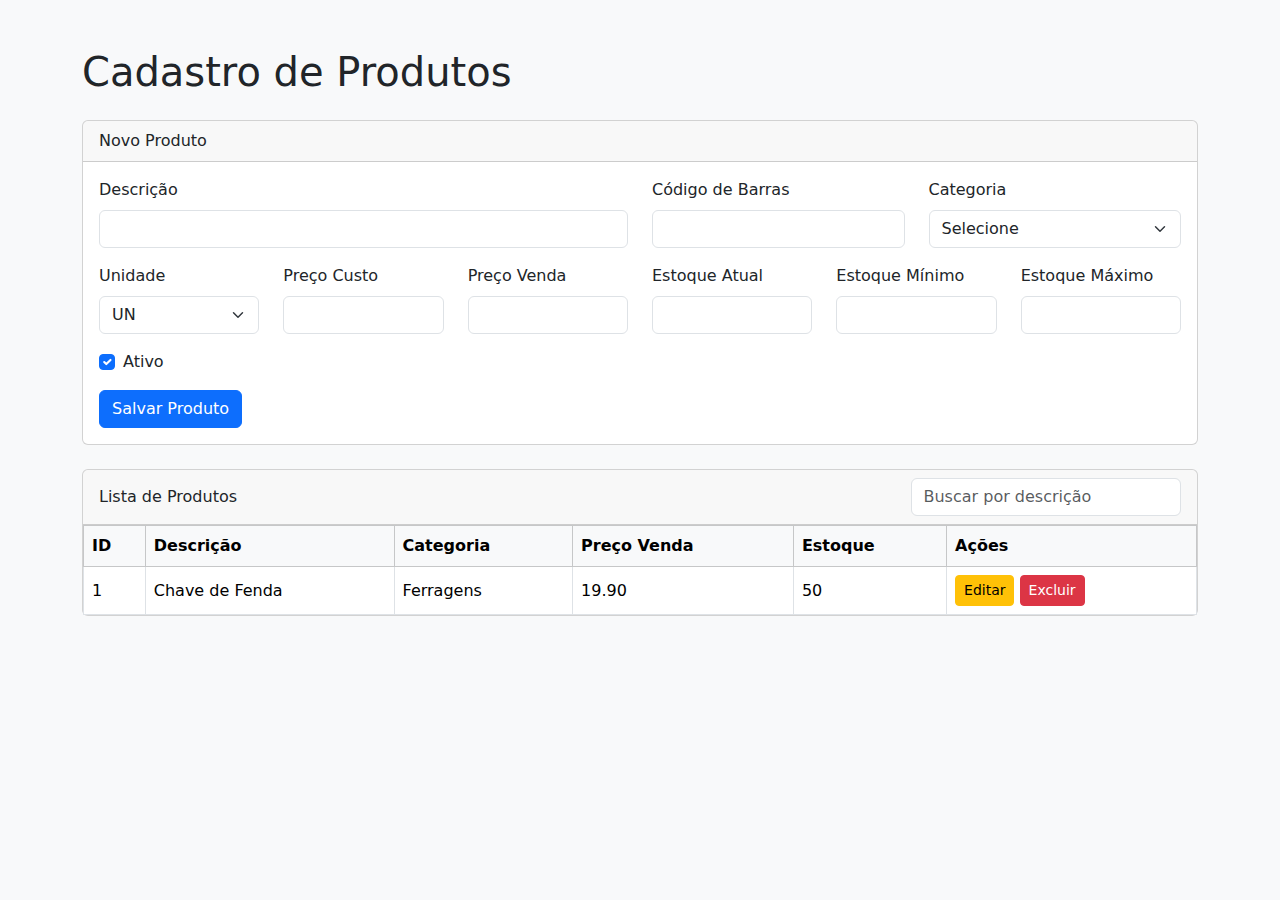
<file: semestre2_requisitos/jao_maluco/index.html>
<!DOCTYPE html>
<html lang="pt-br">
<head>
  <meta charset="UTF-8" />
  <meta name="viewport" content="width=device-width, initial-scale=1.0"/>
  <title>ConstruFácil</title>
  <link href="https://cdn.jsdelivr.net/npm/bootstrap@5.3.3/dist/css/bootstrap.min.css" rel="stylesheet"/>
</head>
<body class="bg-light">

<div class="container mt-5">
  <h1 class="mb-4">Cadastro de Produtos</h1>

  <!-- Formulário -->
  <div class="card mb-4">
    <div class="card-header">Novo Produto</div>
    <div class="card-body">
      <form id="formProduto">
        <div class="row mb-3">
          <div class="col-md-6">
            <label for="descricao" class="form-label">Descrição</label>
            <input type="text" class="form-control" id="descricao" required>
          </div>
          <div class="col-md-3">
            <label for="codigo_barras" class="form-label">Código de Barras</label>
            <input type="text" class="form-control" id="codigo_barras">
          </div>
          <div class="col-md-3">
            <label for="categoria" class="form-label">Categoria</label>
            <select class="form-select" id="categoria" required>
              <option value="">Selecione</option>
              <option>Elétrico</option>
              <option>Hidráulico</option>
              <option>Ferragens</option>
              <option>Material Básico</option>
              <option>Outros</option>
            </select>
          </div>
        </div>

        <div class="row mb-3">
          <div class="col-md-2">
            <label for="unidade" class="form-label">Unidade</label>
            <select class="form-select" id="unidade" required>
              <option>UN</option>
              <option>KG</option>
              <option>M</option>
              <option>M²</option>
              <option>CX</option>
              <option>SC</option>
            </select>
          </div>
          <div class="col-md-2">
            <label for="preco_custo" class="form-label">Preço Custo</label>
            <input type="number" step="0.01" class="form-control" id="preco_custo" required>
          </div>
          <div class="col-md-2">
            <label for="preco_venda" class="form-label">Preço Venda</label>
            <input type="number" step="0.01" class="form-control" id="preco_venda" required>
          </div>
          <div class="col-md-2">
            <label for="estoque_atual" class="form-label">Estoque Atual</label>
            <input type="number" step="0.001" class="form-control" id="estoque_atual">
          </div>
          <div class="col-md-2">
            <label for="estoque_minimo" class="form-label">Estoque Mínimo</label>
            <input type="number" step="0.001" class="form-control" id="estoque_minimo">
          </div>
          <div class="col-md-2">
            <label for="estoque_maximo" class="form-label">Estoque Máximo</label>
            <input type="number" step="0.001" class="form-control" id="estoque_maximo">
          </div>
        </div>

        <div class="form-check mb-3">
          <input class="form-check-input" type="checkbox" id="ativo" checked>
          <label class="form-check-label" for="ativo">Ativo</label>
        </div>

        <button type="submit" class="btn btn-primary">Salvar Produto</button>
      </form>
    </div>
  </div>

  <!-- Lista de Produtos -->
  <div class="card">
    <div class="card-header d-flex justify-content-between align-items-center">
      <span>Lista de Produtos</span>
      <input type="text" class="form-control w-25" placeholder="Buscar por descrição">
    </div>
    <div class="table-responsive">
      <table class="table table-bordered table-hover align-middle mb-0">
        <thead class="table-light">
          <tr>
            <th>ID</th>
            <th>Descrição</th>
            <th>Categoria</th>
            <th>Preço Venda</th>
            <th>Estoque</th>
            <th>Ações</th>
          </tr>
        </thead>
        <tbody>
          <!-- Aqui entram os produtos via back-end ou JS -->
          <tr>
            <td>1</td>
            <td>Chave de Fenda</td>
            <td>Ferragens</td>
            <td>19.90</td>
            <td>50</td>
            <td>
              <button class="btn btn-sm btn-warning">Editar</button>
              <button class="btn btn-sm btn-danger">Excluir</button>
            </td>
          </tr>
          <!-- ... -->
        </tbody>
      </table>
    </div>
  </div>
</div>

<script src="https://cdn.jsdelivr.net/npm/bootstrap@5.3.3/dist/js/bootstrap.bundle.min.js"></script>
</body>
</html>
</file>
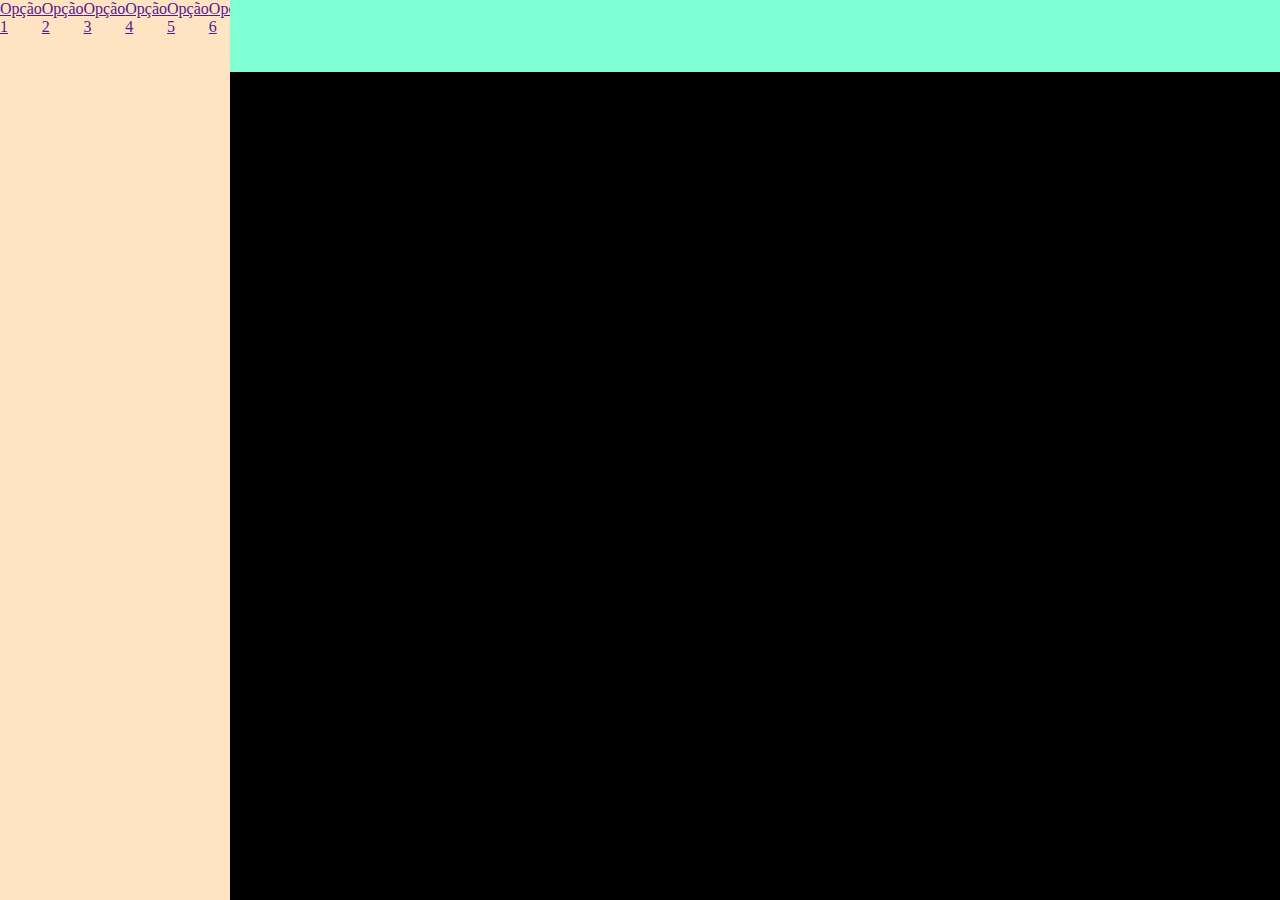
<file: semestre2_java/Poo_java/gestao/index.html>
<!DOCTYPE html>
<html lang="en">
<head>
    <meta charset="UTF-8">
    <meta name="viewport" content="width=device-width, initial-scale=1.0">
    <link rel="stylesheet" href="style_test.css">
    <title>Document</title>
</head>
<body>
    <div class="Pops">
        <aside class="Sos">
            <a href="">Opção 1</a>
            <a href="">Opção 2</a>
            <a href="">Opção 3</a>
            <a href="">Opção 4</a>
            <a href="">Opção 5</a>
            <a href="">Opção 6</a>
        </aside>
        <div class="Sus">
            <div class="header">

            </div>
            <div class="conteudo"></div>
        </div>
    </div>
</body>
</html>
</file>
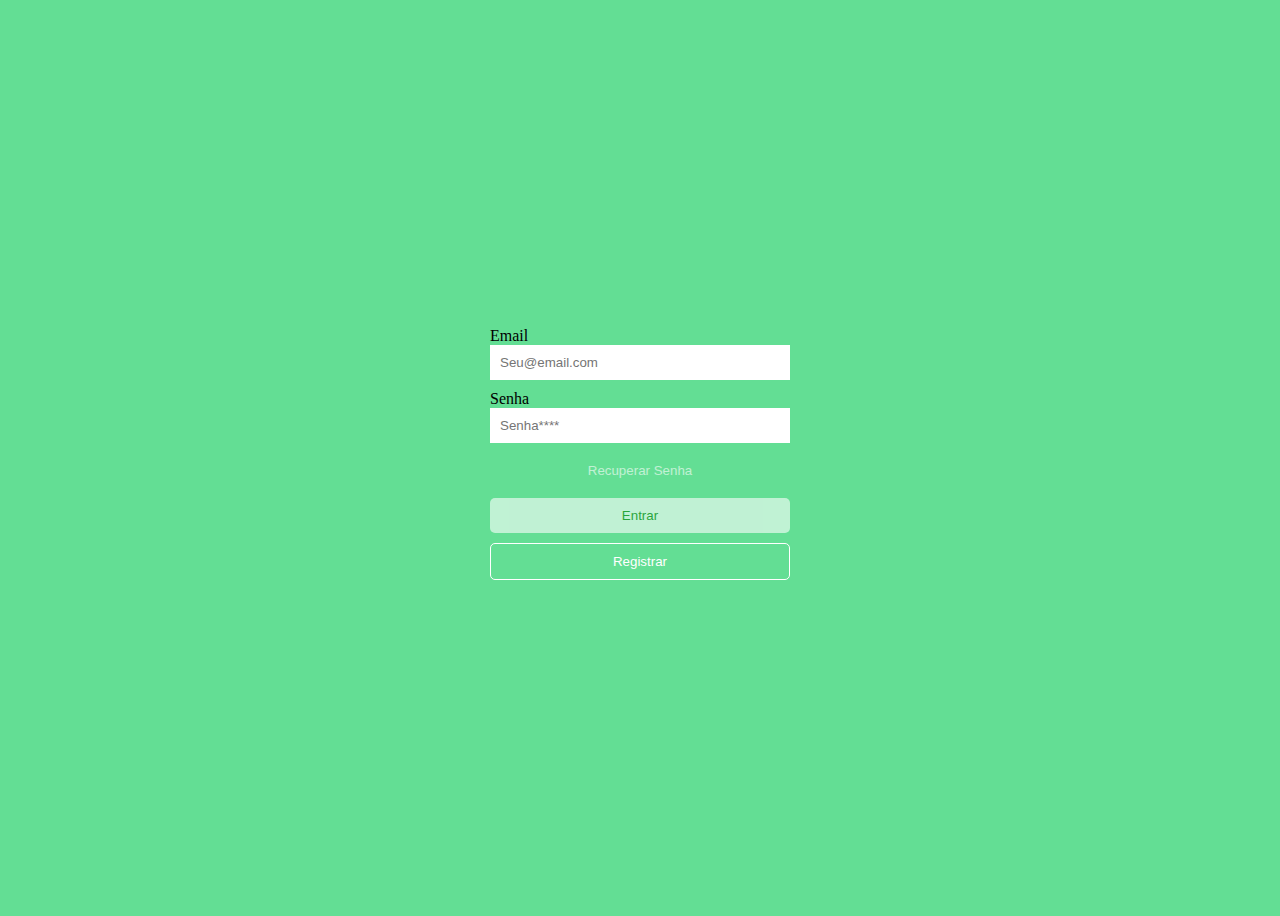
<file: semestre2_java/Poo_java/crud/controle_custo-1/index.html>
<!DOCTYPE html>
<html lang="Pt-br">
<head>
    <meta charset="UTF-8">
    <meta name="viewport" content="width=device-width, initial-scale=1.0"><link rel="stylesheet" href="index.css">
    <title>Login - Controle de Gastos</title>
</head>

<body>
    <form>
        <div>
            <div><label>Email</label></div>
            <input type="email" name="email" id="email"  oninput="validar_campos()" placeholder="Seu@email.com" autocomplete="email">
        </div>
        <div>
            <div><label>Senha</label></div>
            <input type="password" name="senha" id="senha" oninput="validar_campos()" placeholder="Senha****"  autocomplete="current-password">
        </div>
        <div>
            <button type="button" class="clear" id="Recuperar_senha" disabled>Recuperar Senha</button>
        </div>
        <div>
            <button type="button" class="solid" id="Botão_login" disabled>Entrar</button>
        </div>
        <div>
            <button type="button" class="outline">Registrar</button>
        </div>
    </form>
    <script src="index.js"></script>
</body>
</html>
</file>
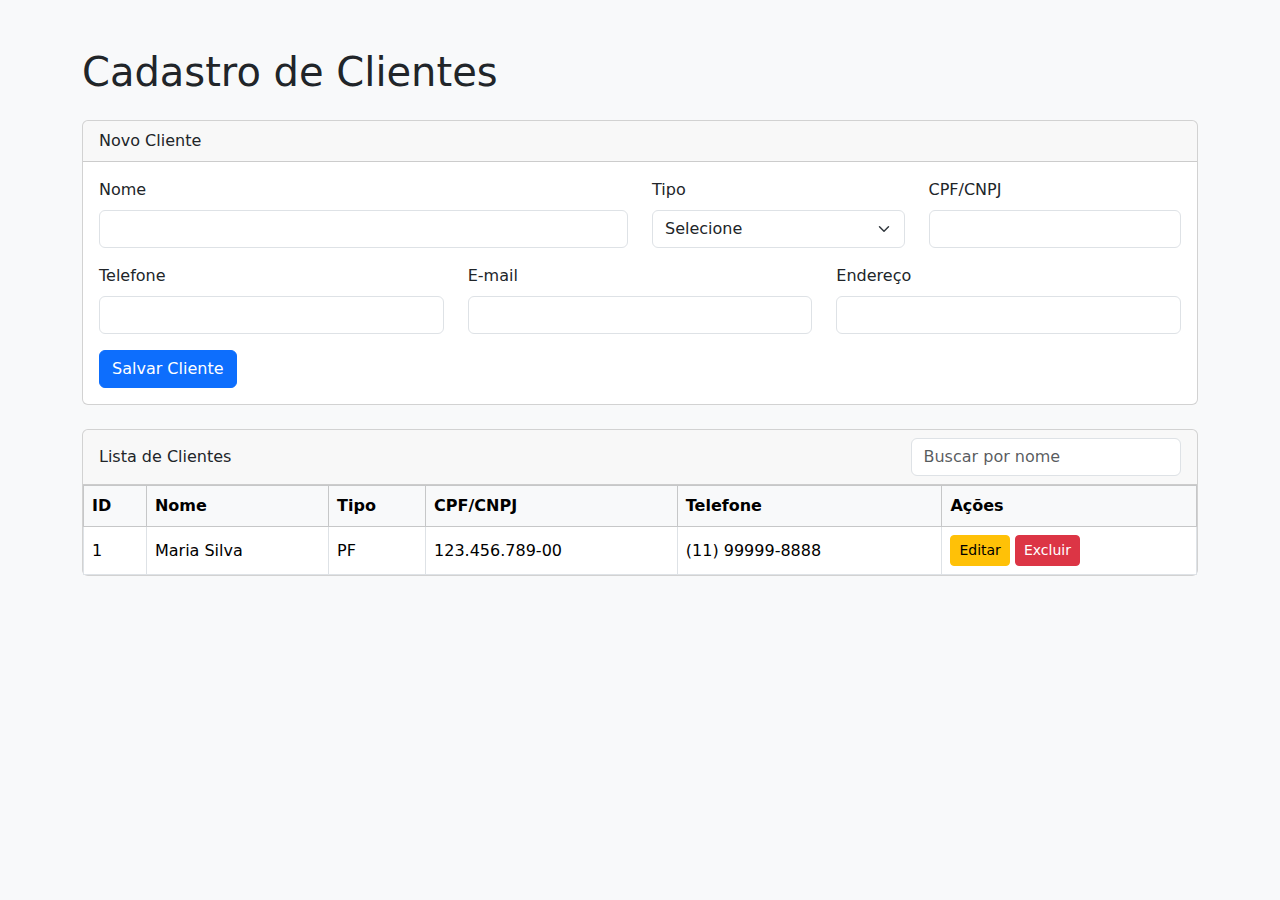
<file: semestre2_requisitos/jao_maluco/clientes.html>
<!DOCTYPE html>
<html lang="pt-br">
<head>
  <meta charset="UTF-8" />
  <meta name="viewport" content="width=device-width, initial-scale=1.0"/>
  <title>CRUD Clientes</title>
  <link href="https://cdn.jsdelivr.net/npm/bootstrap@5.3.3/dist/css/bootstrap.min.css" rel="stylesheet"/>
</head>
<body class="bg-light">

<div class="container mt-5">
  <h1 class="mb-4">Cadastro de Clientes</h1>

  <!-- Formulário -->
  <div class="card mb-4">
    <div class="card-header">Novo Cliente</div>
    <div class="card-body">
      <form id="formCliente">
        <div class="row mb-3">
          <div class="col-md-6">
            <label for="nome" class="form-label">Nome</label>
            <input type="text" class="form-control" id="nome" required>
          </div>
          <div class="col-md-3">
            <label for="tipo" class="form-label">Tipo</label>
            <select class="form-select" id="tipo" required>
              <option value="">Selecione</option>
              <option value="PF">Pessoa Física</option>
              <option value="PJ">Pessoa Jurídica</option>
            </select>
          </div>
          <div class="col-md-3">
            <label for="cpf_cnpj" class="form-label">CPF/CNPJ</label>
            <input type="text" class="form-control" id="cpf_cnpj">
          </div>
        </div>

        <div class="row mb-3">
          <div class="col-md-4">
            <label for="telefone" class="form-label">Telefone</label>
            <input type="text" class="form-control" id="telefone">
          </div>
          <div class="col-md-4">
            <label for="email" class="form-label">E-mail</label>
            <input type="email" class="form-control" id="email">
          </div>
          <div class="col-md-4">
            <label for="endereco" class="form-label">Endereço</label>
            <input type="text" class="form-control" id="endereco">
          </div>
        </div>

        <button type="submit" class="btn btn-primary">Salvar Cliente</button>
      </form>
    </div>
  </div>

  <!-- Lista de Clientes -->
  <div class="card">
    <div class="card-header d-flex justify-content-between align-items-center">
      <span>Lista de Clientes</span>
      <input type="text" class="form-control w-25" placeholder="Buscar por nome">
    </div>
    <div class="table-responsive">
      <table class="table table-bordered table-hover align-middle mb-0">
        <thead class="table-light">
          <tr>
            <th>ID</th>
            <th>Nome</th>
            <th>Tipo</th>
            <th>CPF/CNPJ</th>
            <th>Telefone</th>
            <th>Ações</th>
          </tr>
        </thead>
        <tbody>
          <!-- Aqui entram os clientes via back-end ou JS -->
          <tr>
            <td>1</td>
            <td>Maria Silva</td>
            <td>PF</td>
            <td>123.456.789-00</td>
            <td>(11) 99999-8888</td>
            <td>
              <button class="btn btn-sm btn-warning">Editar</button>
              <button class="btn btn-sm btn-danger">Excluir</button>
            </td>
          </tr>
          <!-- ... -->
        </tbody>
      </table>
    </div>
  </div>
</div>

<script src="https://cdn.jsdelivr.net/npm/bootstrap@5.3.3/dist/js/bootstrap.bundle.min.js"></script>
</body>
</html>
</file>
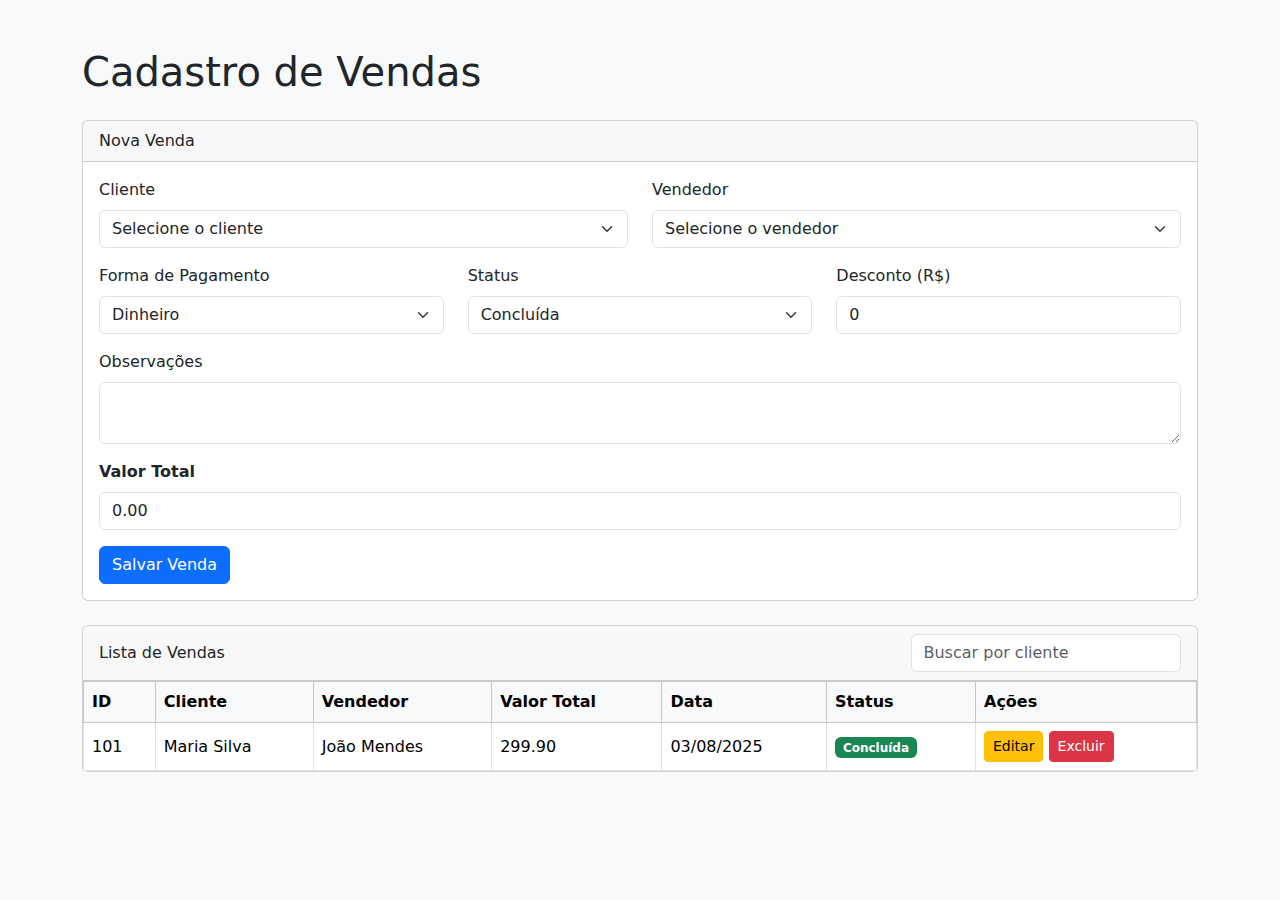
<file: semestre2_requisitos/jao_maluco/vendas.html>
<!DOCTYPE html>
<html lang="pt-br">
<head>
  <meta charset="UTF-8" />
  <meta name="viewport" content="width=device-width, initial-scale=1.0"/>
  <title>CRUD Vendas</title>
  <link href="https://cdn.jsdelivr.net/npm/bootstrap@5.3.3/dist/css/bootstrap.min.css" rel="stylesheet"/>
</head>
<body class="bg-light">

<div class="container mt-5">
  <h1 class="mb-4">Cadastro de Vendas</h1>

  <!-- Formulário de Venda -->
  <div class="card mb-4">
    <div class="card-header">Nova Venda</div>
    <div class="card-body">
      <form id="formVenda">
        <div class="row mb-3">
          <div class="col-md-6">
            <label for="cliente" class="form-label">Cliente</label>
            <select id="cliente" class="form-select" required>
              <option value="">Selecione o cliente</option>
              <!-- Aqui virão os clientes do back-end -->
              <option value="1">Maria Silva</option>
            </select>
          </div>
          <div class="col-md-6">
            <label for="vendedor" class="form-label">Vendedor</label>
            <select id="vendedor" class="form-select" required>
              <option value="">Selecione o vendedor</option>
              <!-- Aqui virão os vendedores -->
              <option value="2">João Mendes</option>
            </select>
          </div>
        </div>

        <div class="row mb-3">
          <div class="col-md-4">
            <label for="forma_pagamento" class="form-label">Forma de Pagamento</label>
            <select id="forma_pagamento" class="form-select" required>
              <option>Dinheiro</option>
              <option>Cartão Débito</option>
              <option>Cartão Crédito</option>
              <option>PIX</option>
              <option>Boleto</option>
              <option>Crediário</option>
            </select>
          </div>
          <div class="col-md-4">
            <label for="status" class="form-label">Status</label>
            <select id="status" class="form-select">
              <option>Concluída</option>
              <option>Cancelada</option>
              <option>Orçamento</option>
            </select>
          </div>
          <div class="col-md-4">
            <label for="desconto" class="form-label">Desconto (R$)</label>
            <input type="number" step="0.01" class="form-control" id="desconto" value="0">
          </div>
        </div>

        <div class="mb-3">
          <label for="observacoes" class="form-label">Observações</label>
          <textarea class="form-control" id="observacoes" rows="2"></textarea>
        </div>

        <div class="mb-3">
          <label for="valor_total" class="form-label fw-bold">Valor Total</label>
          <input type="text" class="form-control" id="valor_total" value="0.00" readonly>
        </div>

        <button type="submit" class="btn btn-primary">Salvar Venda</button>
      </form>
    </div>
  </div>

  <!-- Lista de Vendas -->
  <div class="card">
    <div class="card-header d-flex justify-content-between align-items-center">
      <span>Lista de Vendas</span>
      <input type="text" class="form-control w-25" placeholder="Buscar por cliente">
    </div>
    <div class="table-responsive">
      <table class="table table-bordered table-hover align-middle mb-0">
        <thead class="table-light">
          <tr>
            <th>ID</th>
            <th>Cliente</th>
            <th>Vendedor</th>
            <th>Valor Total</th>
            <th>Data</th>
            <th>Status</th>
            <th>Ações</th>
          </tr>
        </thead>
        <tbody>
          <!-- Aqui entram os dados do back-end -->
          <tr>
            <td>101</td>
            <td>Maria Silva</td>
            <td>João Mendes</td>
            <td>299.90</td>
            <td>03/08/2025</td>
            <td><span class="badge bg-success">Concluída</span></td>
            <td>
              <button class="btn btn-sm btn-warning">Editar</button>
              <button class="btn btn-sm btn-danger">Excluir</button>
            </td>
          </tr>
          <!-- ... -->
        </tbody>
      </table>
    </div>
  </div>
</div>

<script src="https://cdn.jsdelivr.net/npm/bootstrap@5.3.3/dist/js/bootstrap.bundle.min.js"></script>
</body>
</html>
</file>
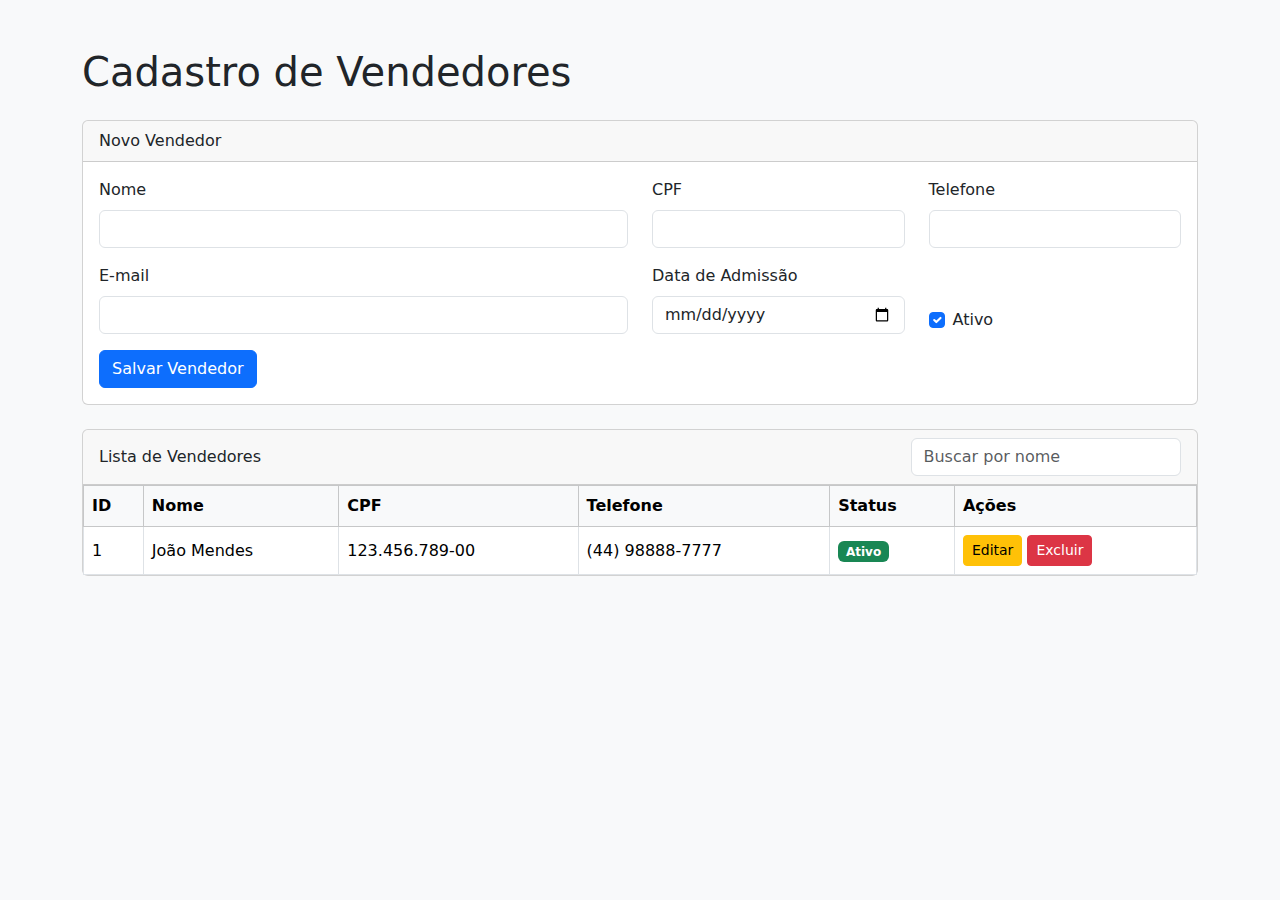
<file: semestre2_requisitos/jao_maluco/vendedores.html>
<!DOCTYPE html>
<html lang="pt-br">
<head>
  <meta charset="UTF-8" />
  <meta name="viewport" content="width=device-width, initial-scale=1.0"/>
  <title>CRUD Vendedores</title>
  <link href="https://cdn.jsdelivr.net/npm/bootstrap@5.3.3/dist/css/bootstrap.min.css" rel="stylesheet"/>
</head>
<body class="bg-light">

<div class="container mt-5">
  <h1 class="mb-4">Cadastro de Vendedores</h1>

  <!-- Formulário -->
  <div class="card mb-4">
    <div class="card-header">Novo Vendedor</div>
    <div class="card-body">
      <form id="formVendedor">
        <div class="row mb-3">
          <div class="col-md-6">
            <label for="nome" class="form-label">Nome</label>
            <input type="text" class="form-control" id="nome" required>
          </div>
          <div class="col-md-3">
            <label for="cpf" class="form-label">CPF</label>
            <input type="text" class="form-control" id="cpf" required>
          </div>
          <div class="col-md-3">
            <label for="telefone" class="form-label">Telefone</label>
            <input type="text" class="form-control" id="telefone">
          </div>
        </div>

        <div class="row mb-3">
          <div class="col-md-6">
            <label for="email" class="form-label">E-mail</label>
            <input type="email" class="form-control" id="email">
          </div>
          <div class="col-md-3">
            <label for="data_admissao" class="form-label">Data de Admissão</label>
            <input type="date" class="form-control" id="data_admissao">
          </div>
          <div class="col-md-3 d-flex align-items-end">
            <div class="form-check">
              <input class="form-check-input" type="checkbox" id="ativo" checked>
              <label class="form-check-label" for="ativo">Ativo</label>
            </div>
          </div>
        </div>

        <button type="submit" class="btn btn-primary">Salvar Vendedor</button>
      </form>
    </div>
  </div>

  <!-- Lista de Vendedores -->
  <div class="card">
    <div class="card-header d-flex justify-content-between align-items-center">
      <span>Lista de Vendedores</span>
      <input type="text" class="form-control w-25" placeholder="Buscar por nome">
    </div>
    <div class="table-responsive">
      <table class="table table-bordered table-hover align-middle mb-0">
        <thead class="table-light">
          <tr>
            <th>ID</th>
            <th>Nome</th>
            <th>CPF</th>
            <th>Telefone</th>
            <th>Status</th>
            <th>Ações</th>
          </tr>
        </thead>
        <tbody>
          <!-- Aqui entram os vendedores via back-end ou JS -->
          <tr>
            <td>1</td>
            <td>João Mendes</td>
            <td>123.456.789-00</td>
            <td>(44) 98888-7777</td>
            <td><span class="badge bg-success">Ativo</span></td>
            <td>
              <button class="btn btn-sm btn-warning">Editar</button>
              <button class="btn btn-sm btn-danger">Excluir</button>
            </td>
          </tr>
          <!-- ... -->
        </tbody>
      </table>
    </div>
  </div>
</div>

<script src="https://cdn.jsdelivr.net/npm/bootstrap@5.3.3/dist/js/bootstrap.bundle.min.js"></script>
</body>
</html>
</file>
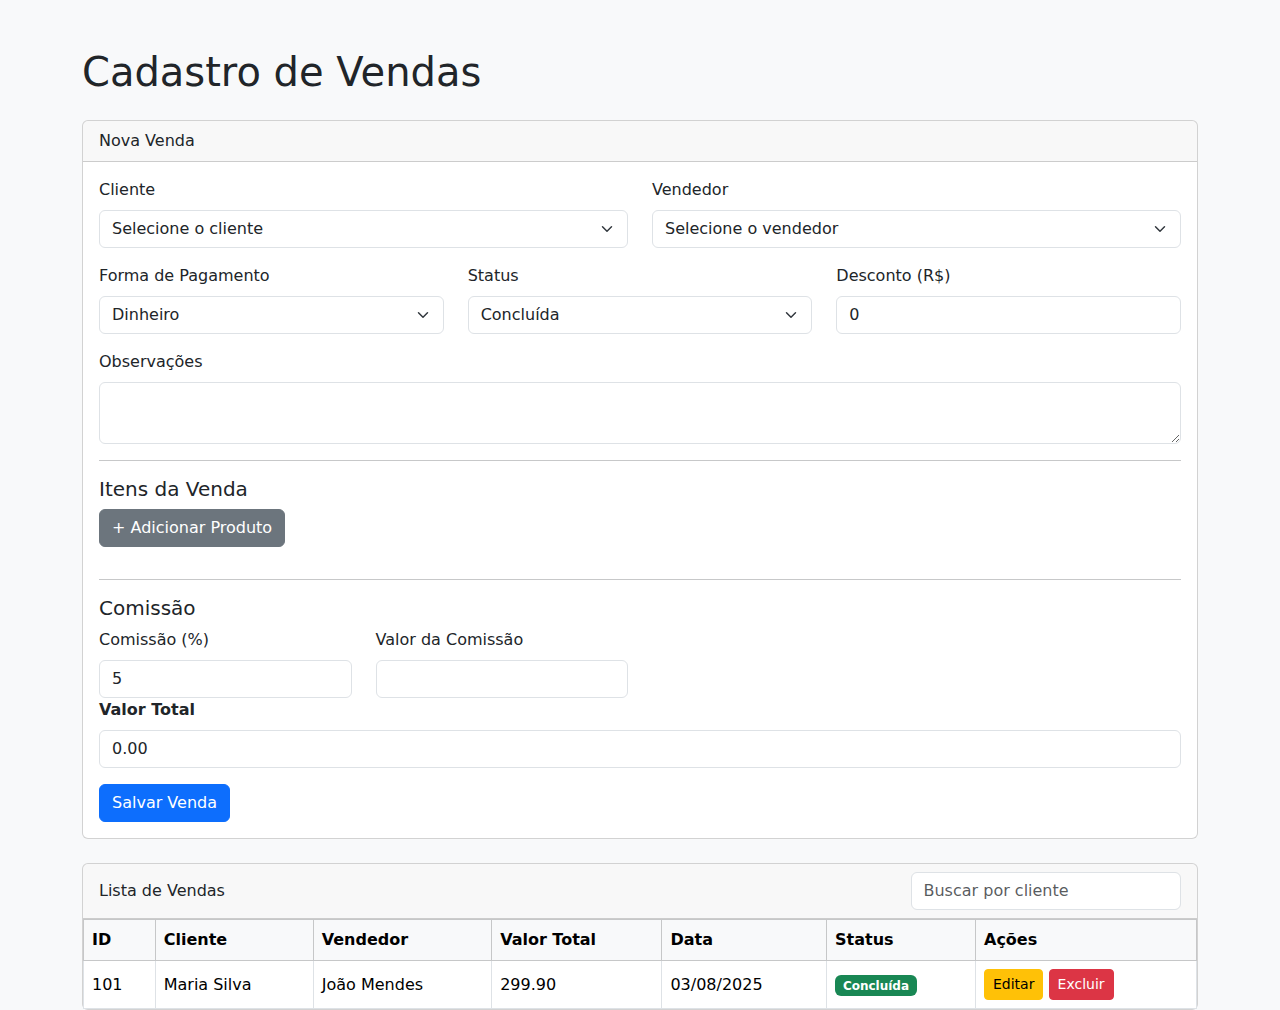
<file: semestre2_requisitos/tentativa_falha.py/vendas.html>
<!DOCTYPE html>
<html lang="pt-br">
<head>
  <meta charset="UTF-8" />
  <meta name="viewport" content="width=device-width, initial-scale=1.0"/>
  <title>CRUD Vendas</title>
  <link href="https://cdn.jsdelivr.net/npm/bootstrap@5.3.3/dist/css/bootstrap.min.css" rel="stylesheet"/>
</head>
<body class="bg-light">

<div class="container mt-5">
  <h1 class="mb-4">Cadastro de Vendas</h1>

  <!-- Formulário de Venda -->
  <div class="card mb-4">
    <div class="card-header">Nova Venda</div>
    <div class="card-body">
      <form id="formVenda">
        <div class="row mb-3">
          <div class="col-md-6">
            <label for="cliente" class="form-label">Cliente</label>
            <select id="cliente" class="form-select" required>
              <option value="">Selecione o cliente</option>
              <!-- Aqui virão os clientes do back-end -->
              <option value="1">Maria Silva</option>
            </select>
          </div>
          <div class="col-md-6">
            <label for="vendedor" class="form-label">Vendedor</label>
            <select id="vendedor" class="form-select" required>
              <option value="">Selecione o vendedor</option>
              <!-- Aqui virão os vendedores -->
              <option value="2">João Mendes</option>
            </select>
          </div>
        </div>

        <div class="row mb-3">
          <div class="col-md-4">
            <label for="forma_pagamento" class="form-label">Forma de Pagamento</label>
            <select id="forma_pagamento" class="form-select" required>
              <option>Dinheiro</option>
              <option>Cartão Débito</option>
              <option>Cartão Crédito</option>
              <option>PIX</option>
              <option>Boleto</option>
              <option>Crediário</option>
            </select>
          </div>
          <div class="col-md-4">
            <label for="status" class="form-label">Status</label>
            <select id="status" class="form-select">
              <option>Concluída</option>
              <option>Cancelada</option>
              <option>Orçamento</option>
            </select>
          </div>
          <div class="col-md-4">
            <label for="desconto" class="form-label">Desconto (R$)</label>
            <input type="number" step="0.01" class="form-control" id="desconto" value="0">
          </div>
        </div>

        <div class="mb-3">
          <label for="observacoes" class="form-label">Observações</label>
          <textarea class="form-control" id="observacoes" rows="2"></textarea>
        </div>
        <hr>
        <h5>Itens da Venda</h5>
            <div id="itensContainer"></div>
            <button type="button" class="btn btn-secondary mb-3" onclick="adicionarItem()">+ Adicionar Produto</button>
            <input type="hidden" id="total_itens" name="total_itens" value="0">
        <div class="row mt-4" id="secaoCrediario" style="display: none;">
  <h5>Informações do Crediário</h5>
  <div class="col-md-3">
    <label for="qtd_parcelas" class="form-label">Qtd. Parcelas</label>
    <input type="number" id="qtd_parcelas" name="qtd_parcelas" class="form-control" min="1" value="1">
  </div>
  <div class="col-md-3">
    <label for="primeira_parcela" class="form-label">1ª Parcela (vencimento)</label>
    <input type="date" id="primeira_parcela" name="primeira_parcela" class="form-control">
  </div>
</div>

<hr>

<div class="row">
  <h5>Comissão</h5>
  <div class="col-md-3">
    <label class="form-label">Comissão (%)</label>
    <input type="number" id="percentual_comissao" name="percentual_comissao" class="form-control" step="0.1" value="5">
  </div>
  <div class="col-md-3">
    <label class="form-label">Valor da Comissão</label>
    <input type="text" id="valor_comissao" name="valor_comissao" class="form-control" readonly>
  </div>
</div>



        <div class="mb-3">
          <label for="valor_total" class="form-label fw-bold">Valor Total</label>
          <input type="text" class="form-control" id="valor_total" value="0.00" readonly>
        </div>

        <button type="submit" class="btn btn-primary">Salvar Venda</button>
      </form>
    </div>
  </div>
  

  <!-- Lista de Vendas -->
  <div class="card">
    <div class="card-header d-flex justify-content-between align-items-center">
      <span>Lista de Vendas</span>
      <input type="text" class="form-control w-25" placeholder="Buscar por cliente">
    </div>
    <div class="table-responsive">
      <table class="table table-bordered table-hover align-middle mb-0">
        <thead class="table-light">
          <tr>
            <th>ID</th>
            <th>Cliente</th>
            <th>Vendedor</th>
            <th>Valor Total</th>
            <th>Data</th>
            <th>Status</th>
            <th>Ações</th>
          </tr>
        </thead>
        <tbody>
          <!-- Aqui entram os dados do back-end -->
          <tr>
            <td>101</td>
            <td>Maria Silva</td>
            <td>João Mendes</td>
            <td>299.90</td>
            <td>03/08/2025</td>
            <td><span class="badge bg-success">Concluída</span></td>
            <td>
              <button class="btn btn-sm btn-warning">Editar</button>
              <button class="btn btn-sm btn-danger">Excluir</button>
            </td>
          </tr>
          
          <!-- ... -->
        </tbody>
      </table>
    </div>
  </div>
</div>


<script src="https://cdn.jsdelivr.net/npm/bootstrap@5.3.3/dist/js/bootstrap.bundle.min.js"></script>
<script>
let contadorItens = 0;

// Produtos simulados — substitua por backend futuramente
const produtos = [
  { id: 1, nome: "Parafuso", preco: 0.50 },
  { id: 2, nome: "Cimento", preco: 25.90 },
  { id: 3, nome: "Tinta", preco: 89.99 }
];

function adicionarItem() {
  contadorItens++;
  const container = document.getElementById("itensContainer");

  const linha = document.createElement("div");
  linha.className = "row mb-2 align-items-end";
  linha.id = `item_${contadorItens}`;

  let options = '<option value="">Selecione</option>';
  produtos.forEach(p => {
    options += `<option value="${p.id}" data-preco="${p.preco}">${p.nome}</option>`;
  });

  linha.innerHTML = `
    <div class="col-md-4">
      <label class="form-label">Produto</label>
      <select name="produto_${contadorItens}" class="form-select" onchange="atualizarPreco(this, ${contadorItens})">
        ${options}
      </select>
    </div>
    <div class="col-md-2">
      <label class="form-label">Quantidade</label>
      <input type="number" name="quantidade_${contadorItens}" class="form-control" step="0.01" min="0" value="1" onchange="calcularSubtotal(${contadorItens})">
    </div>
    <div class="col-md-2">
      <label class="form-label">Preço Unitário</label>
      <input type="number" name="preco_unitario_${contadorItens}" class="form-control" step="0.01" readonly>
    </div>
    <div class="col-md-2">
      <label class="form-label">Subtotal</label>
      <input type="number" name="subtotal_${contadorItens}" class="form-control" step="0.01" readonly>
    </div>
    <div class="col-md-2 text-end">
      <button type="button" class="btn btn-danger" onclick="removerItem(${contadorItens})">❌</button>
    </div>
  `;

  container.appendChild(linha);
  document.getElementById("total_itens").value = contadorItens;
}

function atualizarPreco(selectEl, index) {
  const preco = selectEl.selectedOptions[0].dataset.preco;
  document.querySelector(`[name="preco_unitario_${index}"]`).value = preco;
  calcularSubtotal(index);
}

function calcularSubtotal(index) {
  const qtd = parseFloat(document.querySelector(`[name="quantidade_${index}"]`).value) || 0;
  const preco = parseFloat(document.querySelector(`[name="preco_unitario_${index}"]`).value) || 0;
  const subtotal = qtd * preco;
  document.querySelector(`[name="subtotal_${index}"]`).value = subtotal.toFixed(2);
  atualizarTotalGeral();
}

function removerItem(index) {
  const item = document.getElementById(`item_${index}`);
  if (item) item.remove();
  atualizarTotalGeral();
}

function atualizarTotalGeral() {
  let total = 0;
  for (let i = 1; i <= contadorItens; i++) {
    const subtotalEl = document.querySelector(`[name="subtotal_${i}"]`);
    if (subtotalEl) total += parseFloat(subtotalEl.value) || 0;
  }
  document.getElementById("valor_total").value = total.toFixed(2);
}
</script>
<script>
document.getElementById("forma_pagamento").addEventListener("change", function () {
  const valor = this.value;
  document.getElementById("secaoCrediario").style.display = valor === "Crediário" ? "block" : "none";
});

document.getElementById("valor_total").addEventListener("input", calcularComissao);
document.getElementById("percentual_comissao").addEventListener("input", calcularComissao);

function calcularComissao() {
  const total = parseFloat(document.getElementById("valor_total").value) || 0;
  const pct = parseFloat(document.getElementById("percentual_comissao").value) || 0;
  const valor = total * (pct / 100);
  document.getElementById("valor_comissao").value = valor.toFixed(2);
}
</script>
</body>
</html>
</file>
<file: semestre2_java/Poo_java/gestao/style_test.css>
*{
    margin: 0;
    padding: 0;}

.Pops{
    width: 100vw;
    height: 100vh;
    background-color: aquamarine;
    display: flex;
    flex-direction: row;

}

.Sos{
    width: 18vw;
    height: 100vh;
    background-color: bisque;
    display: flex;
    justify-content: baseline;
    align-items: flex-start;
}

.Sus{
    width: 82vw;
    height: 100vh;
    background-color: rgba(137, 43, 226, 0.726);
    display: flex;
    flex-direction: column;

}

.header{
    width: 100%;
    height: 8%;
    background-color: aquamarine;
}

.conteudo{
    width: 100%;
    height: 92%;
    background-color: black;
}
</file>
<file: semestre2_java/Poo_java/crud/controle_custo-1/index.css>
body{
        background-color: rgba(45, 211, 111, 0.74) ;
        display: flex;
        justify-content: center;
        align-items: center;
        height: 100vh;
    }
    form{
        width: 300px;
    }

    input, button{
        padding: 10px;
        margin-bottom: 10px;
        width: -webkit-fill-available;
    }
    input{
        border: none;
    }
    button{
        cursor: pointer;
    }
    button:active{
        opacity: 0.5;
        background-color: rgba(0, 128, 0, 0.5);
    }
    button:disabled {
    pointer-events: none;
    cursor: not-allowed;
    opacity: 0.6;
    }
    .clear{
        background-color: transparent;
        border: none;
        color: white;
    }
    .solid{
        background-color: white;
        border: none;
        color: green;
        border-radius: 5px;
    }
    .outline{
        background-color: transparent;
        color: white;
        border: 1px solid white;
        border-radius: 5px;
    }
</file>
